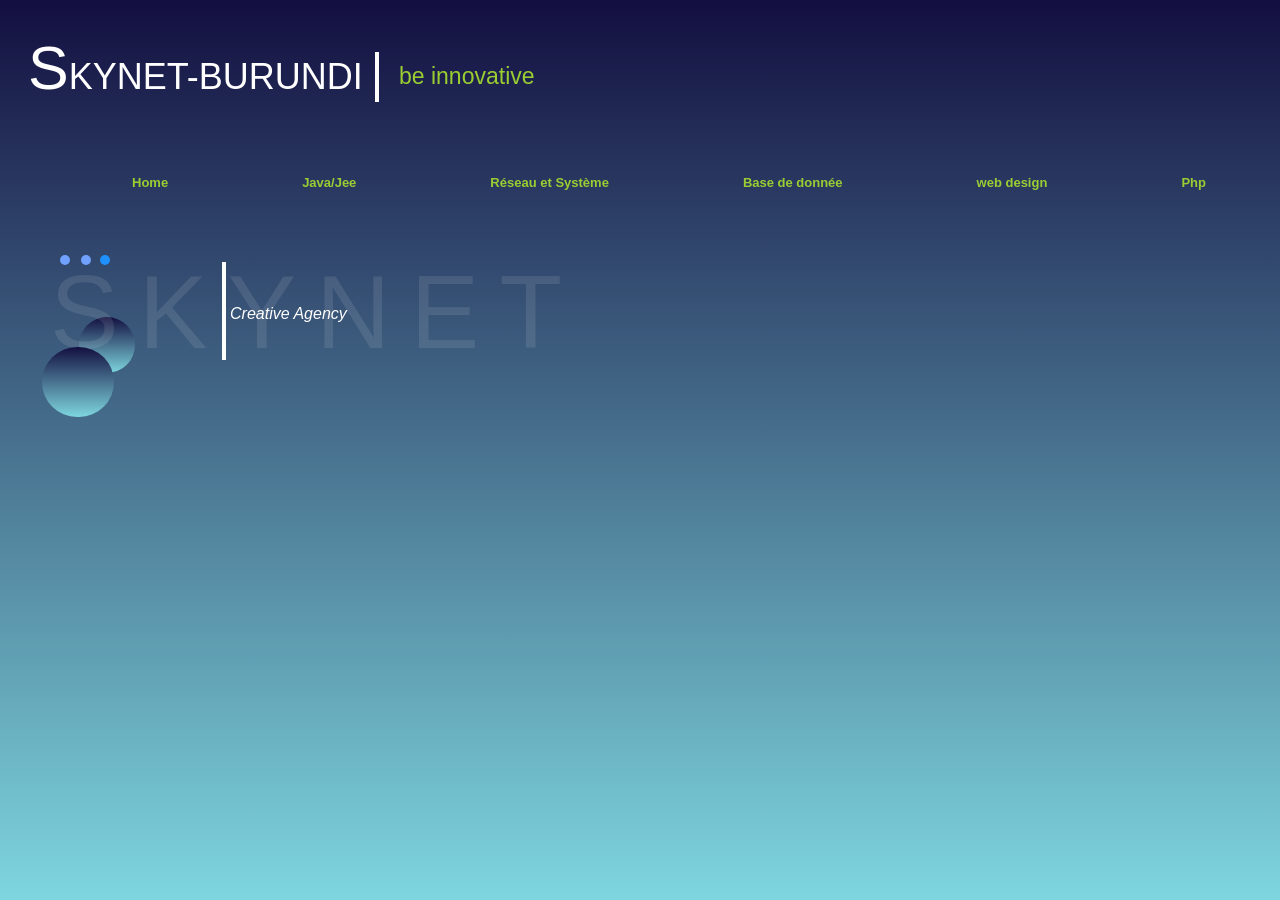
<file: index.html>
<!DOCTYPE html>
<html lang="en">
<head>
    <meta charset="UTF-8">
    <meta name="viewport" content="width=device-width, initial-scale=1.0">
    <meta http-equiv="X-UA-Compatible" content="ie=edge">
    <link rel="stylesheet" href="https://maxcdn.bootstrapcdn.com/bootstrap/3.4.1/css/bootstrap.min.css">
    <script src="https://ajax.googleapis.com/ajax/libs/jquery/3.5.1/jquery.min.js"></script>
    <script src="https://maxcdn.bootstrapcdn.com/bootstrap/3.4.1/js/bootstrap.min.js"></script>
    <!-- <link rel="stylesheet" href="bootstrap.min.css"> -->
    <link rel="stylesheet" href="mainSkynet.css">
    <title>Document</title>
</head>
<body>
    <header class="header">
        <h2 class="titre-principal">SKYNET-BURUNDI</h2>
        <div class="trait-vertical-1"></div>
        <span class="innovative">be innovative</span>
        <a href="" class="a">Home</a><a href=""class="a">Java/Jee</a><a href=""class="a">Réseau et Système</a><a href="" class="a">Base de donnée</a><a href="" class="a">web design</a><a href="" class="a">Php</a>
        <span class="trait_home"></span>
        <span class="trait_java"></span>
        <span class="trait_reseau"></span>
        <span class="trait_base"></span>
        <span class="trait_web"></span>
        <span class="trait_php"></span>

        <h1 class="titre-skynet">SKYNET</h1>
        <div class="rond1"></div>
        <div class="rond2"></div>
        <div class="trait-vertical"></div>
        <span class="creative">Creative Agency</span>
         <!--  groupe de rond  -->
        <div class="rond3"></div>
        <div class="rond4"></div>
        <div class="rond5"></div>

         <!--fin groupe de rond  -->
         
         <!-- <img src="1_KWGUEEAKHLzHmU6GEH2OTQ.png" class="photo_quarkus" alt=""> -->
         

    </header>
</body>
</html>
</file>
<file: mainSkynet.css>
.b{
    color:#22a6b3;
    color:#7ed6df;
    color:#dff9fb;
    color:#30336b;
    color:#130f40;
    color:#273c75;
}

@media only screen and(max-width:768px)
{

}
.header{
    background: linear-gradient(to bottom, #130f40, #7ed6df);
    width: 1366px;
    height: 900px;
    
}
.photo_quarkus{
    
}
.titre-skynet{
    color: rgba(255, 255, 255, 0.1);
    margin: 0;
    position: absolute;
    top: 256px;
    left: 50px;
    letter-spacing: 20px;
    font-size: 103px;
    font-family: unset;
    z-index: 1;
}
/* groupe de rond */
.rond3{
    width: 10px;
    height: 10px;
    background: #1e90ff;
    position: absolute;
    top: 255px;
    left: 100px;
    border-radius: 10px; ;
}
.rond4{
    width: 10px;
    height: 10px;
    background: #70a1ff;
    position: absolute;
    top: 255px;
    left: 81px;
    border-radius: 10px; 
}
.rond5{
    width: 10px;
    height: 10px;
    background: #70a1ff;
    position: absolute;
    top: 255px;
    left: 60px;
    border-radius: 10px; 
}
/* fin groupe de rond */
.trait-vertical{
    width: 4px;
    height: 98px;
    background: white;
    position: absolute;
    top: 262px;
    left: 222px;
}
.titre-principal::first-letter{
    font-size: 61px;
}
.trait-vertical-1{
    width: 4px;
    height: 50px;
    background: white;
    position: absolute;
    top: 52px;
    left: 375px;
    animation-name: trait;
    animation-duration: 4s;
    animation-fill-mode: forwards;
}
@keyframes trait{
    0%{
        top: -100px;
    }
    100%{
        top:52px ;
    }
}
.a{
    color: yellowgreen;
    float: left;
    font-family: unset;
    font-weight: bold;
    font-size: 13px;
    padding: 74px;
    margin-top: 100px;
    margin-left: 132px;
    padding: 74px 2px 10px 0px;
}
.a:hover{
    /* text-decoration: none;
    color: white;
    float: left;
    font-family: unset;
    font-weight: bold;
    font-size: 13px;
    padding: 74px; */
    text-decoration: none;
    margin-left: 132px;
    color: white;
    float: left;
    font-family: unset;
    font-weight: bold;
    font-size: 13px;
    padding: 74px 2px 10px 0px;
    border-bottom: 4px solid lime;
}
.panneau_blanc{
    width: 1366px;
    height: 300px;
    background: white;
    position: absolute;
    top: 500px;
}
.trait_home{
    width: 106px;
    height: 5px;
    background: lime;
    position: absolute;
    top: 205px;
    left: 40px;
    display: none;
}
.trait_home:hover{
    width: 106px;
    height: 5px;
    background: lime;
    position: absolute;
    top: 205px;
    left: 40px;
    display: inherit;
}
.trait_java{
    width: 106px;
    height: 5px;
    background: lime;
    position: absolute;
    top: 205px;
    left: 233px;
    display: none;
}
.trait_java:hover{
    width: 106px;
    height: 5px;
    background: lime;
    position: absolute;
    top: 205px;
    left: 233px;
    display: inherit;
}
.trait_reseau{
    width: 158px;
    height: 5px;
    background: lime;
    position: absolute;
    top: 205px;
    left: 444px;
    display: none;
}
.trait_reseau:hover{
    width: 158px;
    height: 5px;
    background: lime;
    position: absolute;
    top: 205px;
    left: 444px;
    display: inherit;
}

.trait_base{
    width: 158px;
    height: 5px;
    background: lime;
    position: absolute;
    top: 205px;
    left: 704px;
    display: none;
}
.trait_base:hover{
    width: 158px;
    height: 5px;
    background: lime;
    position: absolute;
    top: 205px;
    left: 704px;
    display: inherit;
}
.trait_web{
    width: 145px;
    height: 5px;
    background: lime;
    position: absolute;
    top: 205px;
    left: 943px;
    display: none;
}
.trait_web:hover{
    width: 145px;
    height: 5px;
    background: lime;
    position: absolute;
    top: 205px;
    left: 943px;
    display: inherit;
}
.trait_php{
    width: 78px;
    height: 5px;
    background: lime;
    position: absolute;
    top: 205px;
    left: 1170px;
    display: none;
    
}
.trait_php:hover{
    width: 78px;
    height: 5px;
    background: lime;
    position: absolute;
    top: 205px;
    left: 1170px;
    display: inherit;
    
}
.innovative{
    position: absolute;
    top: 60px;
    left: 399px;
    color: yellowgreen;
    font-size: 23px;
    animation-name: innovative;
    animation-duration: 4s;
    animation-fill-mode: forwards;
}
@keyframes innovative{
    0%{
        opacity: 0;
    }
    100%{
        opacity: 1;
    }
}
.titre-principal{
    color: white;
    margin: 0;
    padding: 35px 0 20px 20px;
    font-size: 36px;
    font-family: unset;
    position: absolute;
    animation: titre;
    animation-duration: 4s;
    animation-fill-mode: forwards;
}
@keyframes titre{
    0%{
        
        left: -400px;
    }
    100%{
        position: absolute;
        left: 8px;
    }
}
.creative{
    position: absolute;
    top: 303px;
    left: 230px;
    color: white;
    font-style: italic;
    font-family: unset;
    font-size: initial;
}
.rond1{
    width: 72px;
    height: 70px;
    border-radius: 53px;
    background: linear-gradient(to bottom, #130f40, #7ed6df);
    position: absolute;
    top: 347px;
    left: 42px;
    z-index: 3;
    animation-name: rond1;
    animation-duration: 4s;
    animation-fill-mode: forwards;
}
@keyframes rond1{
    0%{
        left:42px ;
    }
    50%{
        left: 160px;
    }
    100%{
        left: 42px;
    }
}
.rond2{
    width: 56px;
    height: 56px;
    border-radius: 29px;
    background: linear-gradient(to bottom, #130f40, #7ed6df);
    position: absolute;
    top: 317px;
    left: 79px;
    animation-name: rond2;
    animation-duration: 4s;
    animation-fill-mode: forwards;
}
@keyframes rond2{
    0%{
        left:79px ;
    }
    50%{
        left: 10px;
    }
    100%{
        left: 79px;
    }
}
</file>
